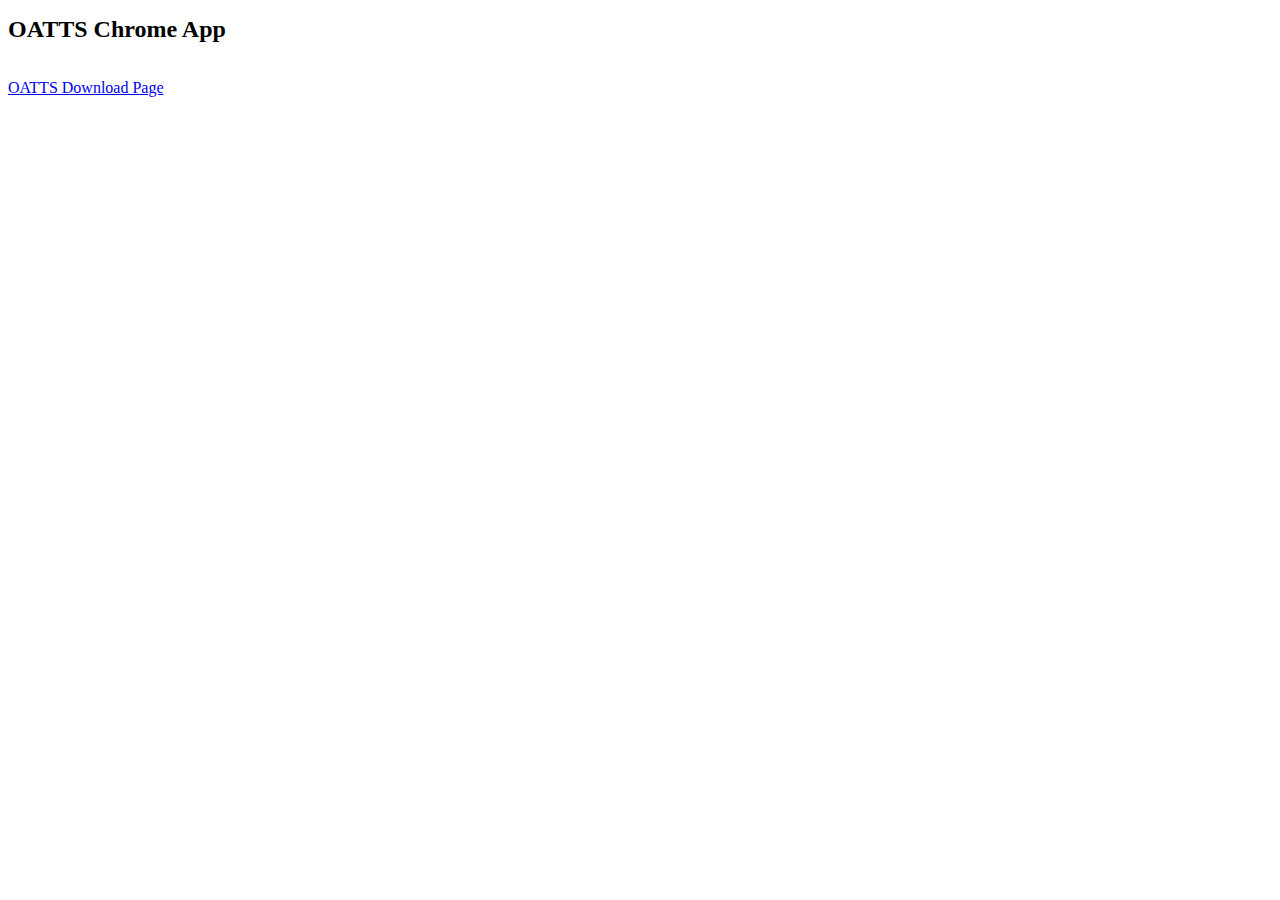
<file: OATTS Server-Side/html/oatts/index.html>
<!DOCTYPE html>
<html>
	<head>
		<title>OATTS Chrome App home page</title>
	</head>

	<body>
		<h1 style="font-size: 1.5em; margin-bottom:1.5em;">OATTS Chrome App</h1>
		
		<a href="download.php">OATTS Download Page</a>
		
	</body>
</html>
</file>
